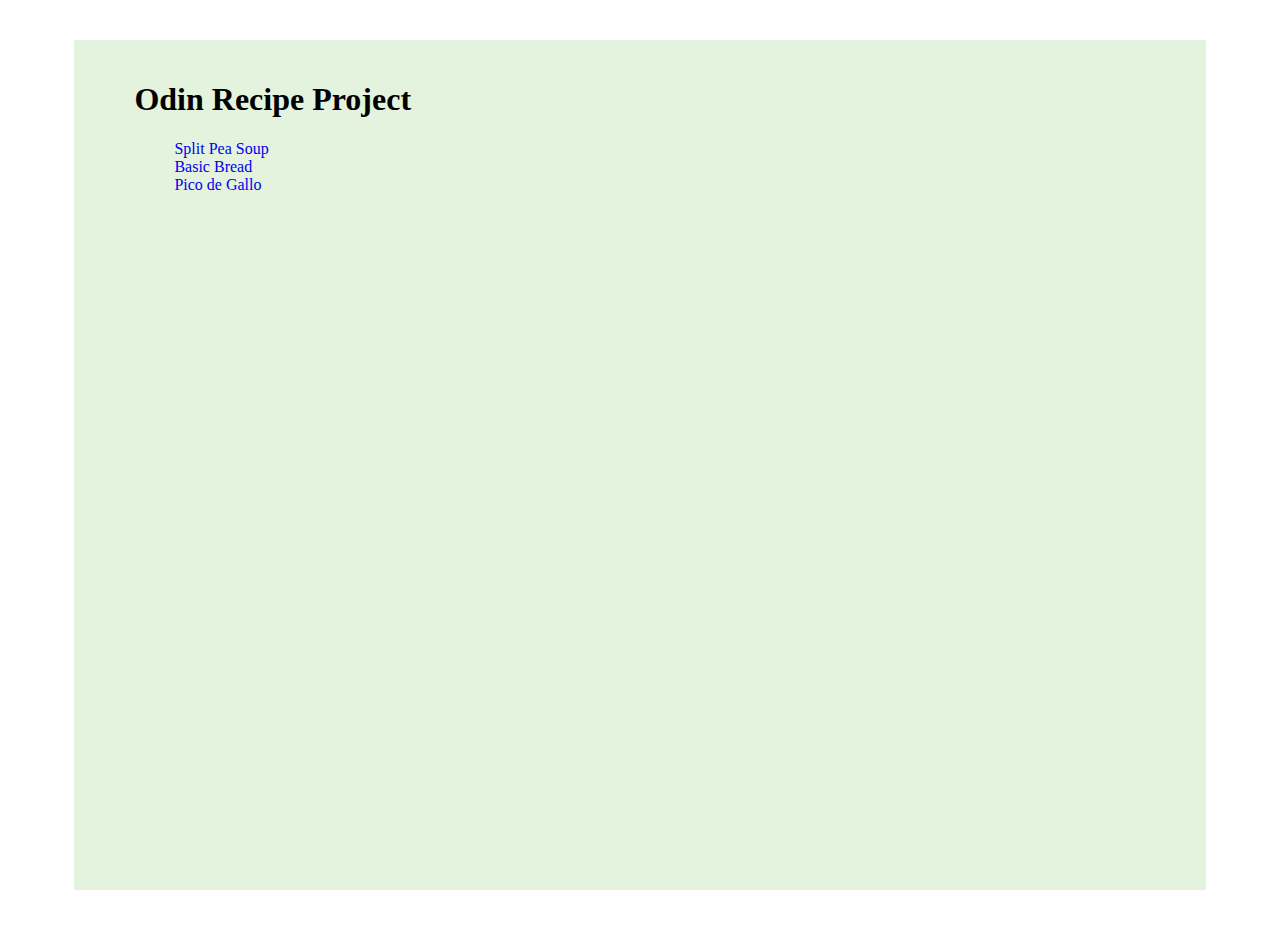
<file: index.html>
<!DOCTYPE html>
<html lang="en">
<head>
	<meta charset="utf-8">
	<title></title>
	<link rel="stylesheet" type="text/css" href="style.css">
</head>
<body>
	<div class="inner">
		<h1>Odin Recipe Project</h1>
		<ul class="recipe-links">
			<li><a href="recipes/splitpea.html">Split Pea Soup</a></li>	
			<li><a href="recipes/basic-bread.html">Basic Bread</a></li>
			<li><a href="recipes/pico.html">Pico de Gallo</a></li>
		</ul>
	</div>
</body>
</html>
</file>
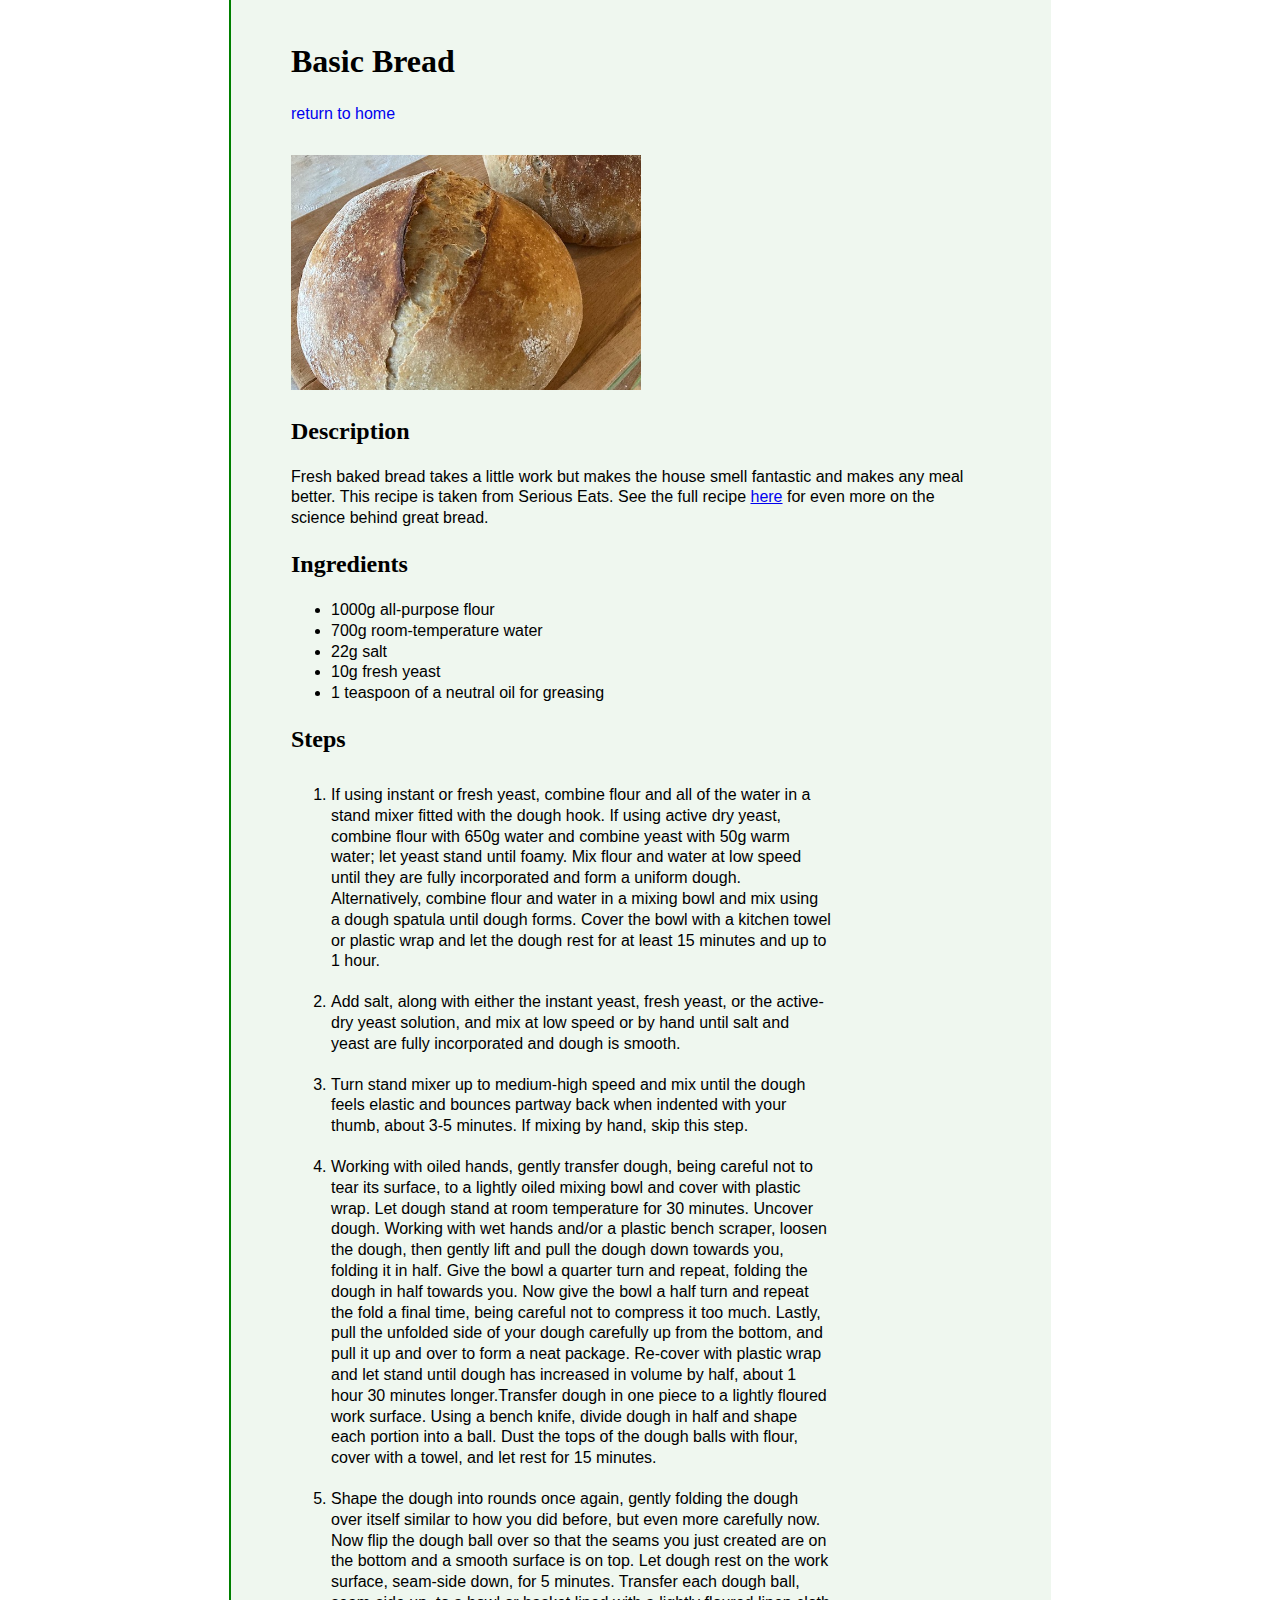
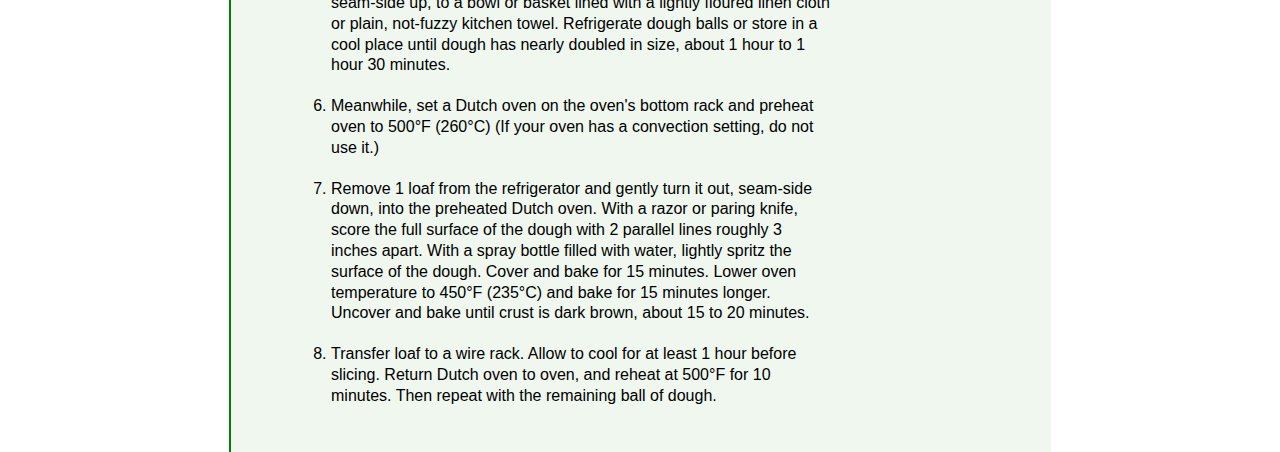
<file: recipes/basic-bread.html>
<!DOCTYPE html>
<html lang="en">
<head>
	<meta charset="utf-8">
	<title>Basic Bread</title>
	<link rel="stylesheet" type="text/css" href="../recipe-style.css">
</head>
<body>
	<div class="main">
		<h1>Basic Bread</h1>
		<a class="home-link" href="../index.html">return to home</a>
		<img class="featured-image" src="../images/bread_640.jpg" alt="freshly baked white bread">
		<h2>Description</h2>
		<p>Fresh baked bread takes a little work but makes the house smell fantastic and makes any meal better. This recipe is taken from Serious Eats. See the full recipe <a href="https://www.seriouseats.com/simple-crusty-white-bread-recipe">here</a> for even more on the science behind great bread.</p>
		<p></p>
		<h2>Ingredients</h2>
		<ul>
			<li>1000g all-purpose flour</li>
			<li>700g room-temperature water</li>
			<li>22g salt</li>
			<li>10g fresh yeast</li>
			<li>1 teaspoon of a neutral oil for greasing</li>
		</ul>
		<h2>Steps</h2>
		<ol>
			<li>If using instant or fresh yeast, combine flour and all of the water in a stand mixer fitted with the dough hook. If using active dry yeast, combine flour with 650g water and combine yeast with 50g warm water; let yeast stand until foamy. Mix flour and water at low speed until they are fully incorporated and form a uniform dough. Alternatively, combine flour and water in a mixing bowl and mix using a dough spatula until dough forms. Cover the bowl with a kitchen towel or plastic wrap and let the dough rest for at least 15 minutes and up to 1 hour.</li>
			<li>Add salt, along with either the instant yeast, fresh yeast, or the active-dry yeast solution, and mix at low speed or by hand until salt and yeast are fully incorporated and dough is smooth.</li>
			<li>Turn stand mixer up to medium-high speed and mix until the dough feels elastic and bounces partway back when indented with your thumb, about 3-5 minutes. If mixing by hand, skip this step.</li>
			<li>Working with oiled hands, gently transfer dough, being careful not to tear its surface, to a lightly oiled mixing bowl and cover with plastic wrap. Let dough stand at room temperature for 30 minutes. Uncover dough. Working with wet hands and/or a plastic bench scraper, loosen the dough, then gently lift and pull the dough down towards you, folding it in half. Give the bowl a quarter turn and repeat, folding the dough in half towards you. Now give the bowl a half turn and repeat the fold a final time, being careful not to compress it too much. Lastly, pull the unfolded side of your dough carefully up from the bottom, and pull it up and over to form a neat package. Re-cover with plastic wrap and let stand until dough has increased in volume by half, about 1 hour 30 minutes longer.Transfer dough in one piece to a lightly floured work surface. Using a bench knife, divide dough in half and shape each portion into a ball. Dust the tops of the dough balls with flour, cover with a towel, and let rest for 15 minutes.</li>
			<li>Shape the dough into rounds once again, gently folding the dough over itself similar to how you did before, but even more carefully now. Now flip the dough ball over so that the seams you just created are on the bottom and a smooth surface is on top. Let dough rest on the work surface, seam-side down, for 5 minutes. Transfer each dough ball, seam-side up, to a bowl or basket lined with a lightly floured linen cloth or plain, not-fuzzy kitchen towel. Refrigerate dough balls or store in a cool place until dough has nearly doubled in size, about 1 hour to 1 hour 30 minutes.</li>
			<li>Meanwhile, set a Dutch oven on the oven's bottom rack and preheat oven to 500°F (260°C) (If your oven has a convection setting, do not use it.)</li>
			<li>Remove 1 loaf from the refrigerator and gently turn it out, seam-side down, into the preheated Dutch oven. With a razor or paring knife, score the full surface of the dough with 2 parallel lines roughly 3 inches apart. With a spray bottle filled with water, lightly spritz the surface of the dough. Cover and bake for 15 minutes. Lower oven temperature to 450°F (235°C) and bake for 15 minutes longer. Uncover and bake until crust is dark brown, about 15 to 20 minutes.</li>
			<li>Transfer loaf to a wire rack. Allow to cool for at least 1 hour before slicing. Return Dutch oven to oven, and reheat at 500°F for 10 minutes. Then repeat with the remaining ball of dough.</li>
		</ol>
	</div>
</body>
</html>
</file>
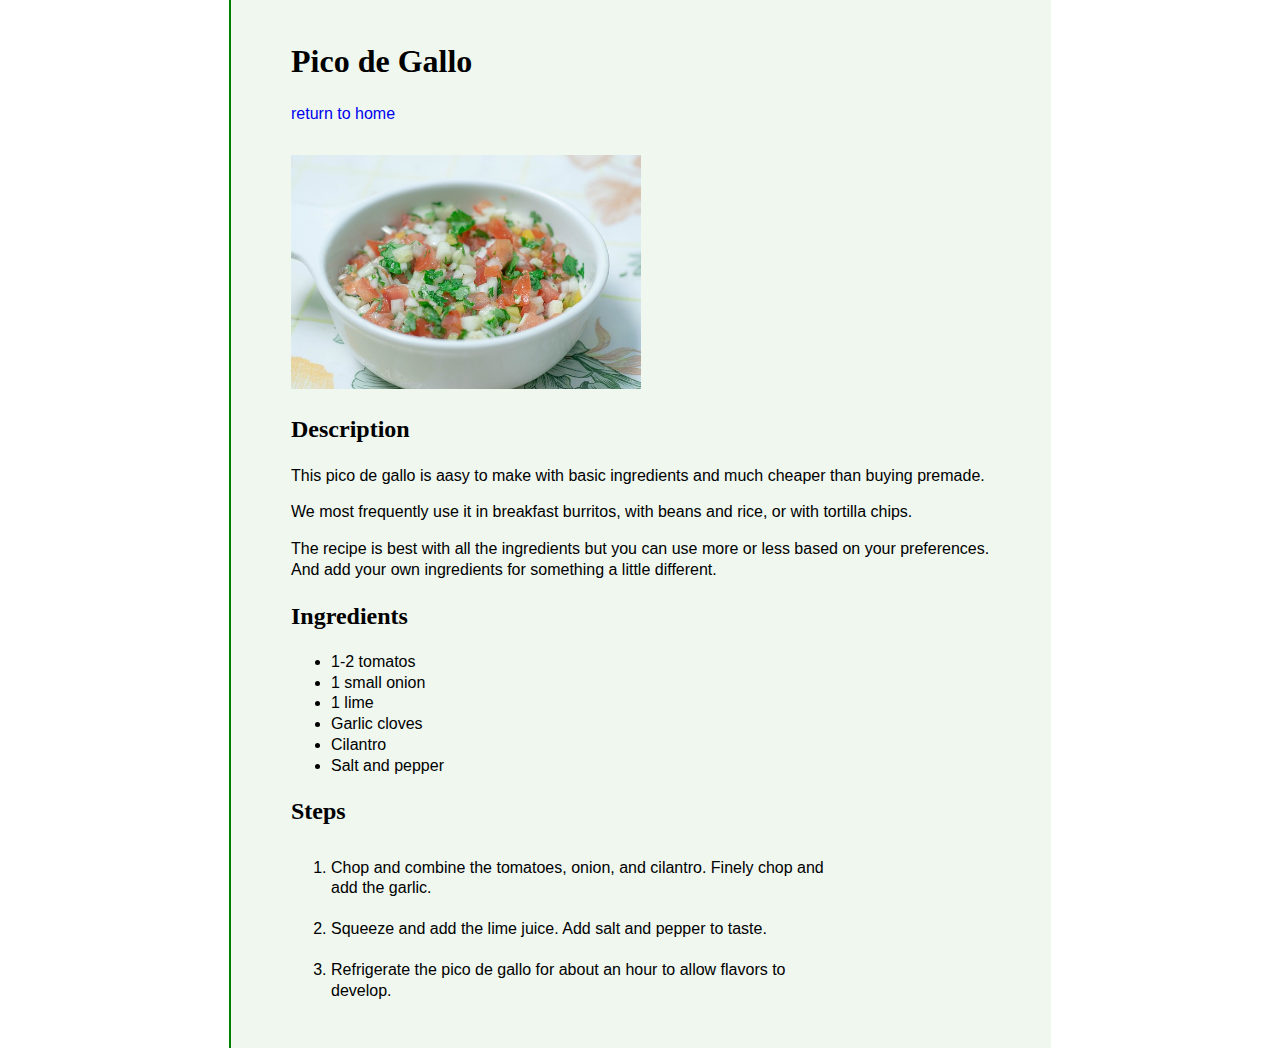
<file: recipes/pico.html>
<!DOCTYPE html>
<html lang="en">
<head>
	<meta charset="utf-8">
	<title>Pico de Gallo</title>
	<link rel="stylesheet" type="text/css" href="../recipe-style.css">
</head>
<body>
	<div class="main">
		<h1>Pico de Gallo</h1>
		<a class="home-link" href="../index.html">return to home</a>
		<img class="featured-image"
		src="../images/pico-de-gallo_640.jpg" alt="freshly made pico de gallo">
		<h2>Description</h2>
		<p>This pico de gallo is aasy to make with basic ingredients and much cheaper than buying premade.</p>
		<p>We most frequently use it in breakfast burritos, with beans and rice, or with tortilla chips.</p>
		<p>The recipe is best with all the ingredients but you can use more or less based on your preferences. And add your own ingredients for something a little different.</p>
		<h2>Ingredients</h2>
		<ul>
			<li>1-2 tomatos</li>
			<li>1 small onion</li>
			<li>1 lime</li>
			<li>Garlic cloves</li>
			<li>Cilantro</li>
			<li>Salt and pepper</li>
		</ul>
		<h2>Steps</h2>
		<ol>
			<li>Chop and combine the tomatoes, onion, and cilantro. Finely chop and add the garlic.</li>
			<li>Squeeze and add the lime juice. Add salt and pepper to taste.</li>
			<li>Refrigerate the pico de gallo for about an hour to allow flavors to develop.</li>
		</ol>
	</div>
</body>
</html>
</file>
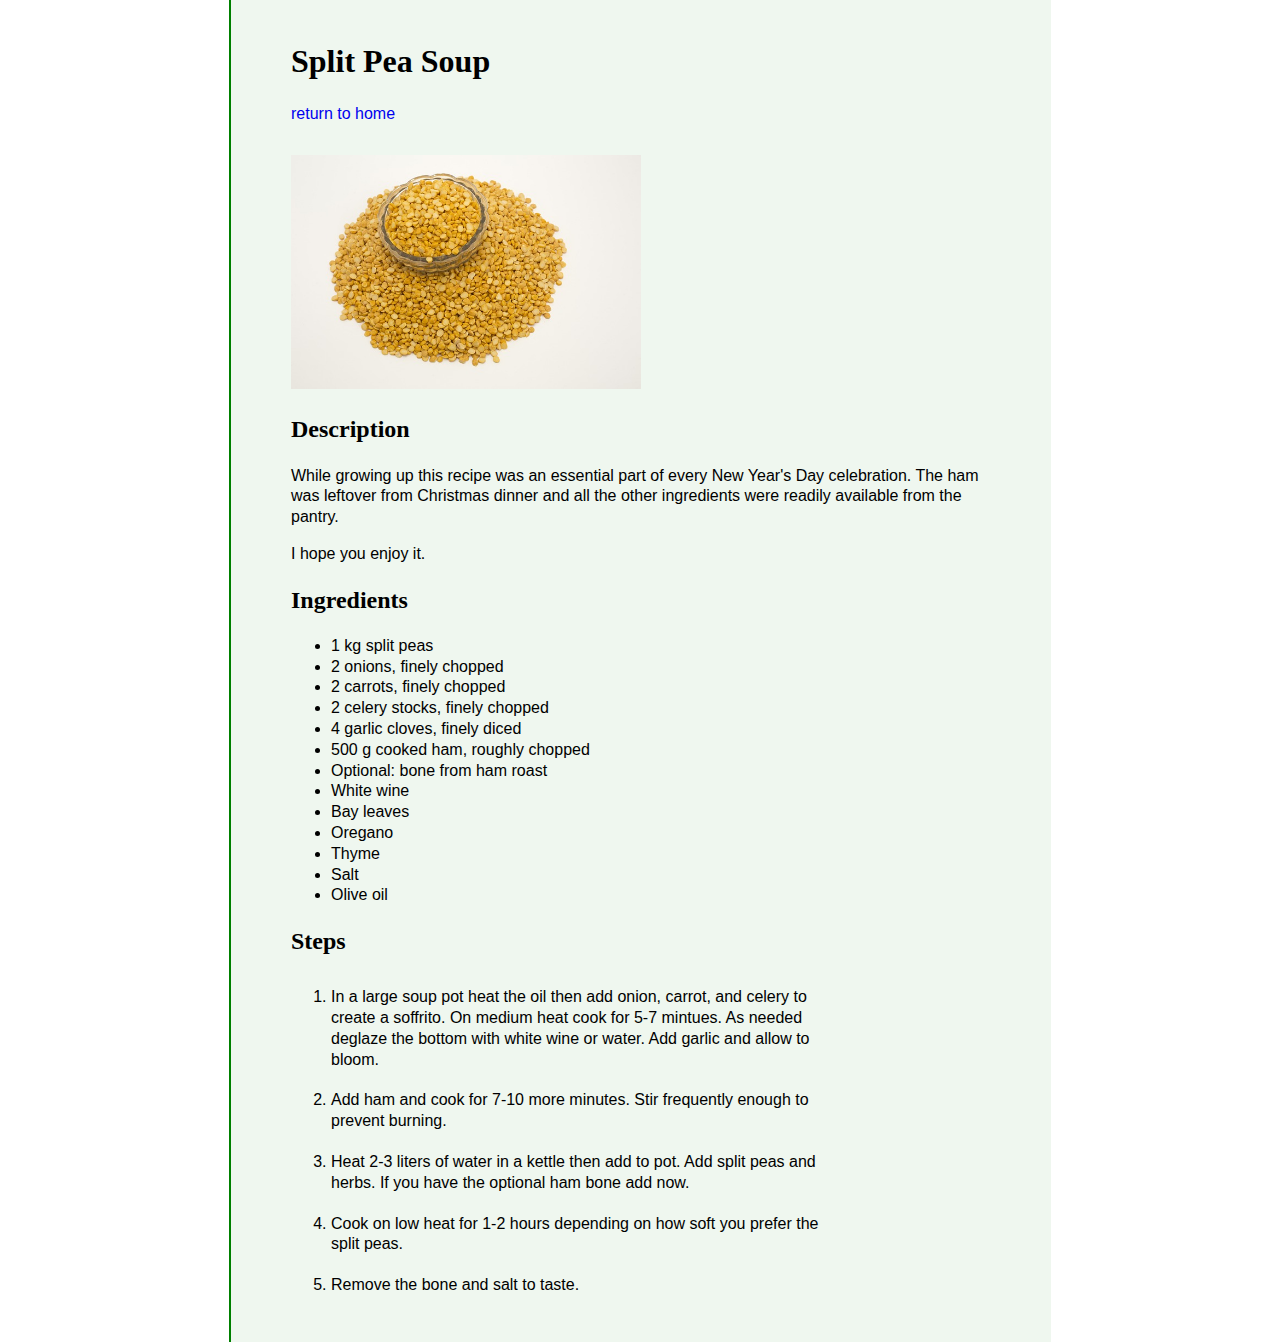
<file: recipes/splitpea.html>
<!DOCTYPE html>
<html lang="en">
<head>
	<meta charset="utf-8">
	<title>Split Pea Soup</title>
	<link rel="stylesheet" type="text/css" href="../recipe-style.css">
</head>
<body>
	<div class="main">
		<h1>Split Pea Soup</h1>
		<a class="home-link" href="../index.html">return to home</a>
		<img class="featured-image" src="../images/yellow_640.jpg" alt="dry yellow split peas">
		<h2>Description</h2>
		<p>While growing up this recipe was an essential part of every New Year's Day celebration. The ham was leftover from Christmas dinner and all the other ingredients were readily available from the pantry.</p>
		<p>I hope you enjoy it.</p>
		<h2>Ingredients</h2>
		<ul>
			<li>1 kg split peas</li>
			<li>2 onions, finely chopped</li>
			<li>2 carrots, finely chopped</li>
			<li>2 celery stocks, finely chopped</li>
			<li>4 garlic cloves, finely diced</li>
			<li>500 g cooked ham, roughly chopped</li>
			<li>Optional: bone from ham roast</li>
			<li>White wine</li>
			<li>Bay leaves</li>
			<li>Oregano</li>
			<li>Thyme</li>
			<li>Salt</li>
			<li>Olive oil</li>
		</ul>
		<h2>Steps</h2>
		<ol>
			<li>In a large soup pot heat the oil then add onion, carrot, and celery to create a soffrito. On medium heat cook for 5-7 mintues. As needed deglaze the bottom with white wine or water. Add garlic and allow to bloom.</li>
			<li>Add ham and cook for 7-10 more minutes. Stir frequently enough to prevent burning.</li>
			<li>Heat 2-3 liters of water in a kettle then add to pot. Add split peas and herbs. If you have the optional ham bone add now.</li>
			<li>Cook on low heat for 1-2 hours depending on how soft you prefer the split peas.</li>
			<li>Remove the bone and salt to taste.</li>
		</ol>
	</div>
</body>
</html>
</file>
<file: style.css>
.inner {
	/*max-width: 900px;*/
	max-width: 80%;
	min-height: 90vh;
	margin: 40px auto;
	padding: 20px 60px;
	background-color: #E3F3DD;
}
.recipe-links {
	list-style-type: none;
}
.recipe-links a {
	text-decoration: none;
}
</file>
<file: recipe-style.css>
body {
	line-height: 1.3;
	font-family: helvetica, sans-serif;
	margin: 0;
}
h1, h2, h3, h4, h5 {
	font-family: serif;
}
.main {
	margin: 0 auto;
	max-width: 700px;
	padding: 20px 60px;
	border-left: solid green 2px;
	background-color: #00800010;
}
.home-link {
	display: block;
	padding: 0 0 30px;
	text-decoration: none;
}
.featured-image {
	max-width: 50%;
}
ol li {
	max-width: 500px;
	padding: 10px 0px;
}
</file>
